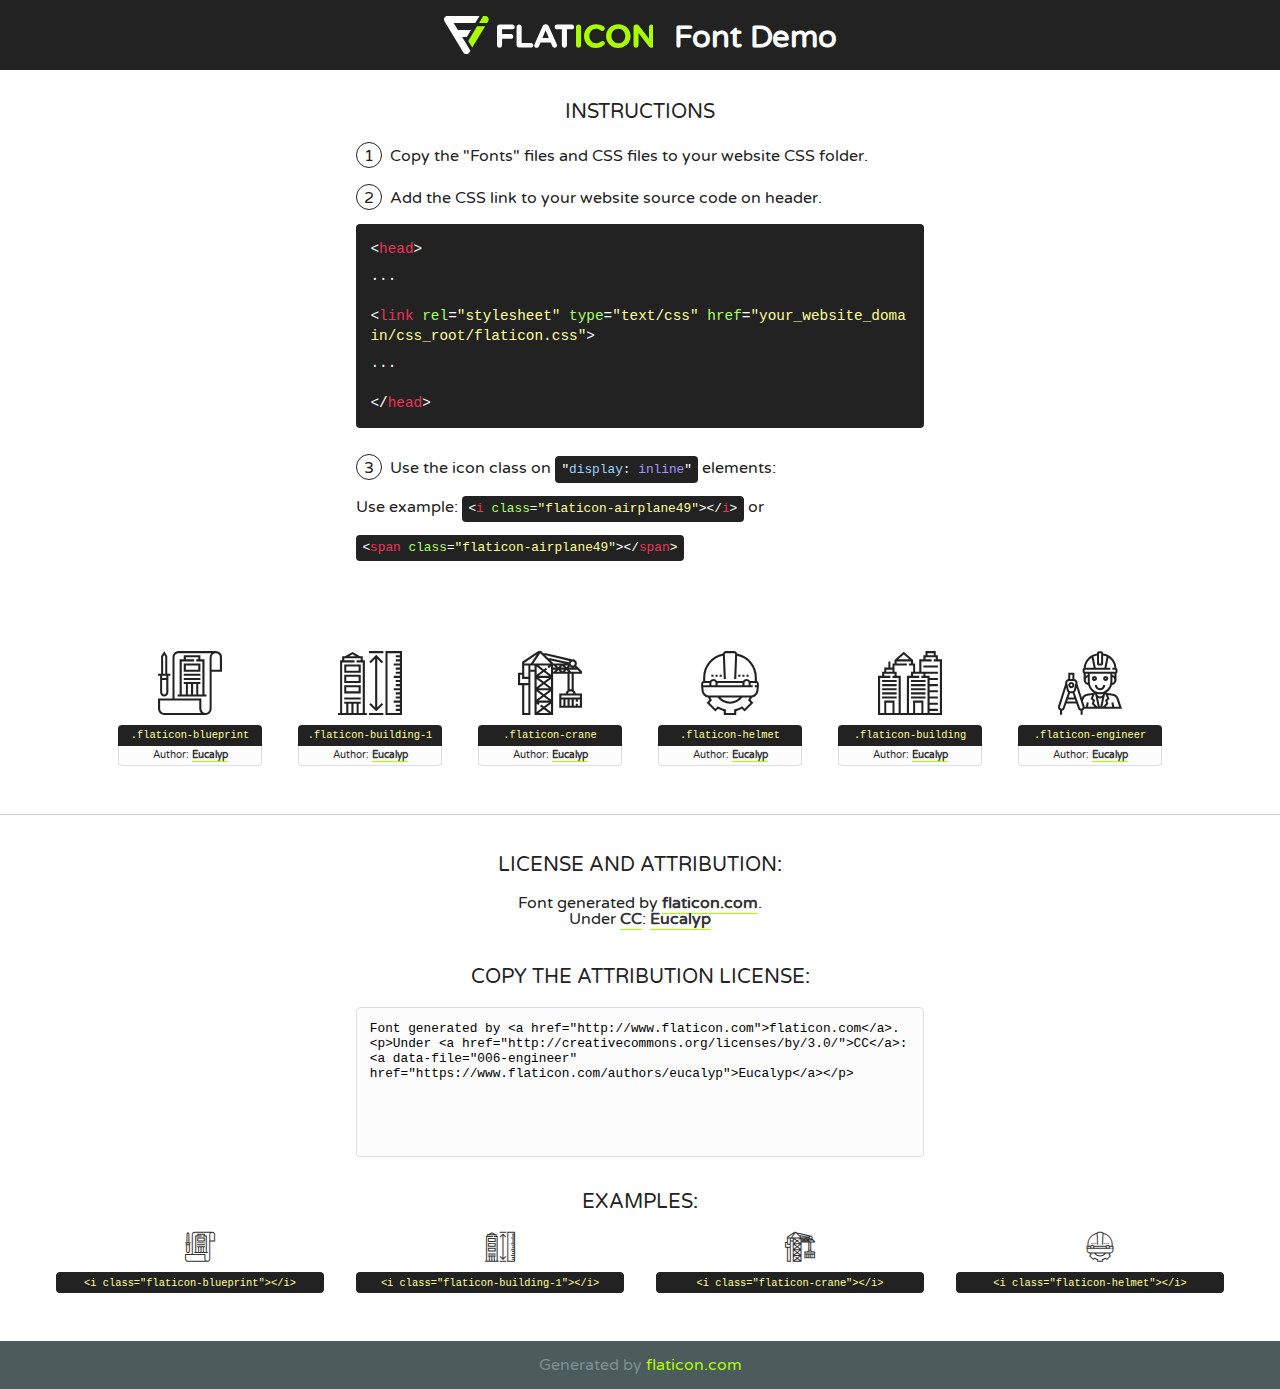
<file: static/fonts/flaticon/font/flaticon.html>
<!DOCTYPE html>
<!--
  Flaticon icon font: Flaticon
  Creation date: 03/01/2018 11:00
-->
<html>
<!DOCTYPE html>
<html>

<head>
    <title>Flaticon WebFont</title>
    <link href="http://fonts.googleapis.com/css?family=Varela+Round" rel="stylesheet" type="text/css" />
    <link rel="stylesheet" type="text/css" href="flaticon.css">
    <meta charset="UTF-8">
    <style>
    html, body, div, span, applet, object, iframe,
    h1, h2, h3, h4, h5, h6, p, blockquote, pre,
    a, abbr, acronym, address, big, cite, code,
    del, dfn, em, img, ins, kbd, q, s, samp,
    small, strike, strong, sub, sup, tt, var,
    b, u, i, center,
    dl, dt, dd, ol, ul, li,
    fieldset, form, label, legend,
    table, caption, tbody, tfoot, thead, tr, th, td,
    article, aside, canvas, details, embed, 
    figure, figcaption, footer, header, hgroup, 
    menu, nav, output, ruby, section, summary,
    time, mark, audio, video {
        margin: 0;
        padding: 0;
        border: 0;
        font-size: 100%;
        font: inherit;
        vertical-align: baseline;
    }
    /* HTML5 display-role reset for older browsers */
    article, aside, details, figcaption, figure, 
    footer, header, hgroup, menu, nav, section {
        display: block;
    }
    body {
        line-height: 1;
    }
    ol, ul {
        list-style: none;
    }
    blockquote, q {
        quotes: none;
    }
    blockquote:before, blockquote:after,
    q:before, q:after {
        content: '';
        content: none;
    }
    table {
        border-collapse: collapse;
        border-spacing: 0;
    }
    body {
        font-family: 'Varela Round', Helvetica, Arial, sans-serif;
        font-size: 16px;
        color: #222;
    }
    a {
        color: #333;
        border-bottom: 1px solid #a9fd00;
        font-weight: bold;
        text-decoration: none;
    }
    * {
        -moz-box-sizing: border-box;
        -webkit-box-sizing: border-box;
        box-sizing: border-box;
        margin: 0;
        padding: 0;
    }
    [class^="flaticon-"]:before, [class*=" flaticon-"]:before, [class^="flaticon-"]:after, [class*=" flaticon-"]:after {
        font-family: Flaticon;
        font-size: 30px;
        font-style: normal;
        margin-left: 20px;
        color: #333;
    }
    .wrapper {
        max-width: 600px;
        margin: auto;
        padding: 0 1em;
    }
    .title {
        font-size: 1.25em;
        text-align: center;
        margin-bottom: 1em;
        text-transform: uppercase;
    }
    header {
        text-align: center;
        background-color: #222;
        color: #fff;
        padding: 1em;
    }
    header .logo {
        width: 210px;
        height: 38px;
        display: inline-block;
        vertical-align: middle;
        margin-right: 1em;
        border: none;
    }
    header strong {
        font-size: 1.95em;
        font-weight: bold;
        vertical-align: middle;
        margin-top: 5px;
        display: inline-block;
    }
    .demo {
        margin: 2em auto;
        line-height: 1.25em;
    }
    .demo ul li {
        margin-bottom: 1em;
    }
    .demo ul li .num {
        color: #222;
        border-radius: 20px;
        display: inline-block;
        width: 26px;
        padding: 3px;
        height: 26px;
        text-align: center;
        margin-right: 0.5em;
        border: 1px solid #222;
    }
    .demo ul li code {
        background-color: #222;
        border-radius: 4px;
        padding: 0.25em 0.5em;
        display: inline-block;
        color: #fff;
        font-family: Consolas,Monaco,Lucida Console,Liberation Mono,DejaVu Sans Mono,Bitstream Vera Sans Mono,Courier New, monospace;
        font-weight: lighter;
        margin-top: 1em;
        font-size: 0.8em;
        word-break: break-all;
    }
    .demo ul li code.big {
        padding: 1em;
        font-size: 0.9em;
    }
    .demo ul li code .red {
        color: #EF3159;
    }
    .demo ul li code .green {
        color: #ACFF65;
    }
    .demo ul li code .yellow {
        color: #FFFF99;
    }
    .demo ul li code .blue {
        color: #99D3FF;
    }
    .demo ul li code .purple {
        color: #A295FF;
    }
    .demo ul li code .dots {
        margin-top: 0.5em;
        display: block;
    }
    #glyphs {
        border-bottom: 1px solid #ccc;
        padding: 2em 0;
        text-align: center;
    }
    .glyph {
        display: inline-block;
        width: 9em;
        margin: 1em;
        text-align: center;
        vertical-align: top;
        background: #FFF;
    }
    .glyph .glyph-icon {
        padding: 10px;
        display: block;
        font-family:"Flaticon";
        font-size: 64px;
        line-height: 1;
    }
    .glyph .glyph-icon:before {
        font-size: 64px;
        color: #222;
        margin-left: 0;
    }
    .class-name {
        font-size: 0.65em;
        background-color: #222;
        color: #fff;
        border-radius: 4px 4px 0 0;
        padding: 0.5em;
        color: #FFFF99;
        font-family: Consolas,Monaco,Lucida Console,Liberation Mono,DejaVu Sans Mono,Bitstream Vera Sans Mono,Courier New, monospace;
    }
    .author-name {
        font-size: 0.6em;
        background-color: #fcfcfd;
        border: 1px solid #DEDEE4;
        border-top: 0;
        border-radius: 0 0 4px 4px;
        padding: 0.5em;
    }
    .class-name:last-child {
        font-size: 10px;
        color:#888;
    }
    .class-name:last-child a {
        font-size: 10px;
        color:#555;
    }
    .class-name:last-child a:hover {
        color:#a9fd00;
    }
    .glyph > input {
        display: block;
        width: 100px;
        margin: 5px auto;
        text-align: center;
        font-size: 12px;
        cursor: text;
    }
    .glyph > input.icon-input {
        font-family:"Flaticon";
        font-size: 16px;
        margin-bottom: 10px;
    }
    .attribution .title {
        margin-top: 2em;
    }
    .attribution textarea {
        background-color: #fcfcfd;
        padding: 1em;
        border: none;
        box-shadow: none;
        border: 1px solid #DEDEE4;
        border-radius: 4px;
        resize: none;
        width: 100%;
        height: 150px;
        font-size: 0.8em;
        font-family: Consolas,Monaco,Lucida Console,Liberation Mono,DejaVu Sans Mono,Bitstream Vera Sans Mono,Courier New, monospace;
        -webkit-appearance: none;
    }
    .iconsuse {
        margin: 2em auto;
        text-align: center;
        max-width: 1200px;
    }
    .iconsuse:after {
        content: '';
        display: table;
        clear: both;
    }
    .iconsuse .image {
        float: left;
        width: 25%;
        padding: 0 1em;
    }
    .iconsuse .image p {
        margin-bottom: 1em;
    }
    .iconsuse .image span {
        display: block;
        font-size: 0.65em;
        background-color: #222;
        color: #fff;
        border-radius: 4px;
        padding: 0.5em;
        color: #FFFF99;
        margin-top: 1em;
        font-family: Consolas,Monaco,Lucida Console,Liberation Mono,DejaVu Sans Mono,Bitstream Vera Sans Mono,Courier New, monospace;
    }
    #footer {
        text-align: center;
        background-color: #4C5B5C;
        color: #7c9192;
        padding: 1em;
    }
    #footer a {
        border: none;
        color: #a9fd00;
        font-weight: normal;
    }
    @media (max-width: 960px) {
        .iconsuse .image {
            width: 50%;
        }
    }
    @media (max-width: 560px) {
        .iconsuse .image {
            width: 100%;
        }
    }
    </style>
</head>

<body class="characters-off">

    <header>
        <a href="http://www.flaticon.com" target="_blank" class="logo">
            <svg version="1.1" xmlns="http://www.w3.org/2000/svg" xmlns:xlink="http://www.w3.org/1999/xlink" xmlns:a="http://ns.adobe.com/AdobeSVGViewerExtensions/3.0/" viewBox="0 0 560.875 102.036" enable-background="new 0 0 560.875 102.036" xml:space="preserve">
                <defs>
                </defs>
                <g>
                    <g class="letters">
                        <path fill="#ffffff" d="M141.596,29.675c0-3.777,2.985-6.767,6.764-6.767h34.438c3.426,0,6.15,2.728,6.15,6.15
                        c0,3.43-2.724,6.149-6.15,6.149h-27.674v13.091h23.719c3.429,0,6.151,2.724,6.151,6.15c0,3.43-2.723,6.149-6.151,6.149h-23.719
                        v17.574c0,3.773-2.986,6.761-6.764,6.761c-3.779,0-6.764-2.989-6.764-6.761V29.675z"></path>
                        <path fill="#ffffff" d="M193.844,29.149c0-3.781,2.985-6.767,6.764-6.767c3.776,0,6.763,2.985,6.763,6.767v42.957h25.039
                        c3.426,0,6.149,2.726,6.149,6.153c0,3.425-2.723,6.15-6.149,6.15h-31.802c-3.779,0-6.764-2.986-6.764-6.768V29.149z"></path>
                        <path fill="#ffffff" d="M241.891,75.71l21.438-48.407c1.492-3.341,4.215-5.357,7.906-5.357h0.792
                        c3.686,0,6.323,2.017,7.815,5.357l21.439,48.407c0.436,0.967,0.701,1.845,0.701,2.723c0,3.602-2.809,6.501-6.414,6.501
                        c-3.161,0-5.269-1.845-6.499-4.655l-4.132-9.661h-27.059l-4.301,10.102c-1.144,2.631-3.426,4.214-6.237,4.214
                        c-3.517,0-6.24-2.81-6.24-6.325C241.1,77.64,241.451,76.677,241.891,75.71z M279.932,58.666l-8.521-20.297l-8.526,20.297H279.932
                        z"></path>
                        <path fill="#ffffff" d="M314.864,35.387H301.86c-3.429,0-6.239-2.813-6.239-6.238c0-3.429,2.811-6.24,6.239-6.24h39.533
                        c3.426,0,6.237,2.811,6.237,6.24c0,3.425-2.811,6.238-6.237,6.238h-13.001v42.785c0,3.773-2.99,6.761-6.764,6.761
                        c-3.779,0-6.764-2.989-6.764-6.761V35.387z"></path>
                        <path fill="#A9FD00" d="M352.615,29.149c0-3.781,2.985-6.767,6.767-6.767c3.774,0,6.761,2.985,6.761,6.767v49.024
                        c0,3.773-2.987,6.761-6.761,6.761c-3.781,0-6.767-2.989-6.767-6.761V29.149z"></path>
                        <path fill="#A9FD00" d="M374.132,53.836v-0.179c0-17.481,13.178-31.801,32.065-31.801c9.22,0,15.459,2.458,20.557,6.238
                        c1.402,1.054,2.637,2.985,2.637,5.357c0,3.692-2.985,6.59-6.681,6.59c-1.845,0-3.071-0.702-4.044-1.319
                        c-3.776-2.813-7.729-4.393-12.562-4.393c-10.364,0-17.831,8.611-17.831,19.154v0.173c0,10.542,7.291,19.329,17.831,19.329
                        c5.715,0,9.492-1.756,13.359-4.834c1.049-0.874,2.458-1.491,4.039-1.491c3.429,0,6.325,2.813,6.325,6.236
                        c0,2.106-1.056,3.78-2.282,4.834c-5.539,4.834-12.036,7.733-21.878,7.733C387.572,85.464,374.132,71.493,374.132,53.836z"></path>
                        <path fill="#A9FD00" d="M433.009,53.836v-0.179c0-17.481,13.79-31.801,32.766-31.801c18.981,0,32.592,14.143,32.592,31.628v0.173
                        c0,17.483-13.785,31.807-32.769,31.807C446.625,85.464,433.009,71.32,433.009,53.836z M484.224,53.836v-0.179
                        c0-10.539-7.725-19.326-18.626-19.326c-10.893,0-18.449,8.611-18.449,19.154v0.173c0,10.542,7.73,19.329,18.626,19.329
                        C476.676,72.986,484.224,64.378,484.224,53.836z"></path>
                        <path fill="#A9FD00" d="M506.233,29.321c0-3.774,2.99-6.763,6.767-6.763h1.401c3.252,0,5.183,1.583,7.029,3.953l26.093,34.265
                        V29.059c0-3.692,2.99-6.677,6.681-6.677c3.683,0,6.671,2.985,6.671,6.677v48.934c0,3.78-2.987,6.765-6.764,6.765h-0.436
                        c-3.257,0-5.188-1.581-7.034-3.953l-27.056-35.492v32.944c0,3.687-2.985,6.676-6.678,6.676c-3.683,0-6.673-2.989-6.673-6.676
                        V29.321z"></path>
                    </g>
                    <g class="insignia">
                        <path fill="#ffffff" d="M48.372,56.137h12.517l11.156-18.537H37.186L25.688,18.539h57.825L94.668,0H9.271
                        C5.925,0,2.842,1.801,1.198,4.716c-1.644,2.907-1.593,6.482,0.134,9.343l50.38,83.501c1.678,2.781,4.689,4.476,7.938,4.476
                        c3.246,0,6.257-1.695,7.935-4.476l2.898-4.804L48.372,56.137z"></path>
                        <g class="i">
                            <path fill="#A9FD00" d="M93.575,18.539h0.031v0.004l21.652,0.004l2.705-4.488c1.727-2.861,1.778-6.436,0.133-9.343
                            C116.454,1.801,113.371,0,110.026,0h-5.294L93.575,18.539z"></path>
                            <polygon fill="#A9FD00" points="88.291,27.356 64.725,66.486 75.519,84.404 109.942,27.356"></polygon>
                        </g>
                    </g>
                </g>
            </svg>
        </a>
        <strong>Font Demo</strong>
    </header>


    <section class="demo wrapper">

        <p class="title">Instructions</p>

        <ul>
            <li>
                <span class="num">1</span>Copy the "Fonts" files and CSS files to your website CSS folder.
            </li>
            <li>
                <span class="num">2</span>Add the CSS link to your website source code on header.
                <code class="big">
                    &lt;<span class="red">head</span>&gt;
                    <br/><span class="dots">...</span>
                    <br/>&lt;<span class="red">link</span> <span class="green">rel</span>=<span class="yellow">"stylesheet"</span> <span class="green">type</span>=<span class="yellow">"text/css"</span> <span class="green">href</span>=<span class="yellow">"your_website_domain/css_root/flaticon.css"</span>&gt;
                    <br/><span class="dots">...</span>
                    <br/>&lt;/<span class="red">head</span>&gt;
                </code>
            </li>

            <li>
                <p>
                    <span class="num">3</span>Use the icon class on <code>"<span class="blue">display</span>:<span class="purple"> inline</span>"</code> elements:
                    <br />
                    Use example: <code>&lt;<span class="red">i</span> <span class="green">class</span>=<span class="yellow">&quot;flaticon-airplane49&quot;</span>&gt;&lt;/<span class="red">i</span>&gt;</code> or <code>&lt;<span class="red">span</span> <span class="green">class</span>=<span class="yellow">&quot;flaticon-airplane49&quot;</span>&gt;&lt;/<span class="red">span</span>&gt;</code>
            </li>
        </ul>

    </section>




   <section id="glyphs">          
    
      
        <div class="glyph"><div class="glyph-icon flaticon-blueprint"></div>
            <div class="class-name">.flaticon-blueprint</div>
            <div class="author-name">Author: <a data-file="001-blueprint" href="https://www.flaticon.com/authors/eucalyp">Eucalyp</a> </div> 
        </div>        
        
        <div class="glyph"><div class="glyph-icon flaticon-building-1"></div>
            <div class="class-name">.flaticon-building-1</div>
            <div class="author-name">Author: <a data-file="002-building-1" href="https://www.flaticon.com/authors/eucalyp">Eucalyp</a> </div> 
        </div>        
        
        <div class="glyph"><div class="glyph-icon flaticon-crane"></div>
            <div class="class-name">.flaticon-crane</div>
            <div class="author-name">Author: <a data-file="003-crane" href="https://www.flaticon.com/authors/eucalyp">Eucalyp</a> </div> 
        </div>        
        
        <div class="glyph"><div class="glyph-icon flaticon-helmet"></div>
            <div class="class-name">.flaticon-helmet</div>
            <div class="author-name">Author: <a data-file="004-helmet" href="https://www.flaticon.com/authors/eucalyp">Eucalyp</a> </div> 
        </div>        
        
        <div class="glyph"><div class="glyph-icon flaticon-building"></div>
            <div class="class-name">.flaticon-building</div>
            <div class="author-name">Author: <a data-file="005-building" href="https://www.flaticon.com/authors/eucalyp">Eucalyp</a> </div> 
        </div>        
        
        <div class="glyph"><div class="glyph-icon flaticon-engineer"></div>
            <div class="class-name">.flaticon-engineer</div>
            <div class="author-name">Author: <a data-file="006-engineer" href="https://www.flaticon.com/authors/eucalyp">Eucalyp</a> </div> 
        </div>        
        

    </section>



    <section class="attribution wrapper"   style="text-align:center;">

      <div class="title">License and attribution:</div><div class="attrDiv">Font generated by <a href="http://www.flaticon.com">flaticon.com</a>. <div><p>Under <a href="http://creativecommons.org/licenses/by/3.0/">CC</a>: <a data-file="006-engineer" href="https://www.flaticon.com/authors/eucalyp">Eucalyp</a></p>  </div>
      </div>
      <div class="title">Copy the Attribution License:</div>

    <textarea onclick="this.focus();this.select();">Font generated by &lt;a href=&quot;http://www.flaticon.com&quot;&gt;flaticon.com&lt;/a&gt;. <p>Under <a href="http://creativecommons.org/licenses/by/3.0/">CC</a>: <a data-file="006-engineer" href="https://www.flaticon.com/authors/eucalyp">Eucalyp</a></p>  
     </textarea>

    </section>

    <section class="iconsuse">

          <div class="title">Examples:</div>            
             
            <div class="image">
                <p>
                    <i class="glyph-icon flaticon-blueprint"></i> 
                    <span>&lt;i class=&quot;flaticon-blueprint&quot;&gt;&lt;/i&gt;</span>
                </p>
            </div>
            
            <div class="image">
                <p>
                    <i class="glyph-icon flaticon-building-1"></i> 
                    <span>&lt;i class=&quot;flaticon-building-1&quot;&gt;&lt;/i&gt;</span>
                </p>
            </div>
            
            <div class="image">
                <p>
                    <i class="glyph-icon flaticon-crane"></i> 
                    <span>&lt;i class=&quot;flaticon-crane&quot;&gt;&lt;/i&gt;</span>
                </p>
            </div>
            
            <div class="image">
                <p>
                    <i class="glyph-icon flaticon-helmet"></i> 
                    <span>&lt;i class=&quot;flaticon-helmet&quot;&gt;&lt;/i&gt;</span>
                </p>
            </div>
                       
        </div>
                            
    </section>

<div id="footer">
    <div>Generated by <a href="http://www.flaticon.com">flaticon.com</a>
    </div>
</div>



</body>
</html>
</file>
<file: static/fonts/flaticon/font/flaticon.css>
/*
  	Flaticon icon font: Flaticon
  	Creation date: 03/01/2018 11:00
  	*/

@font-face {
  font-family: "Flaticon";
  src: url("./Flaticon.eot");
  src: url("./Flaticon.eot?#iefix") format("embedded-opentype"),
       url("./Flaticon.woff") format("woff"),
       url("./Flaticon.ttf") format("truetype"),
       url("./Flaticon.svg#Flaticon") format("svg");
  font-weight: normal;
  font-style: normal;
}

@media screen and (-webkit-min-device-pixel-ratio:0) {
  @font-face {
    font-family: "Flaticon";
    src: url("./Flaticon.svg#Flaticon") format("svg");
  }
}

[class^="flaticon-"]:before, [class*=" flaticon-"]:before,
[class^="flaticon-"]:after, [class*=" flaticon-"]:after {   
  font-family: Flaticon;
  font-style: normal;
}

.flaticon-blueprint:before { content: "\f100"; }
.flaticon-building-1:before { content: "\f101"; }
.flaticon-crane:before { content: "\f102"; }
.flaticon-helmet:before { content: "\f103"; }
.flaticon-building:before { content: "\f104"; }
.flaticon-engineer:before { content: "\f105"; }
</file>
